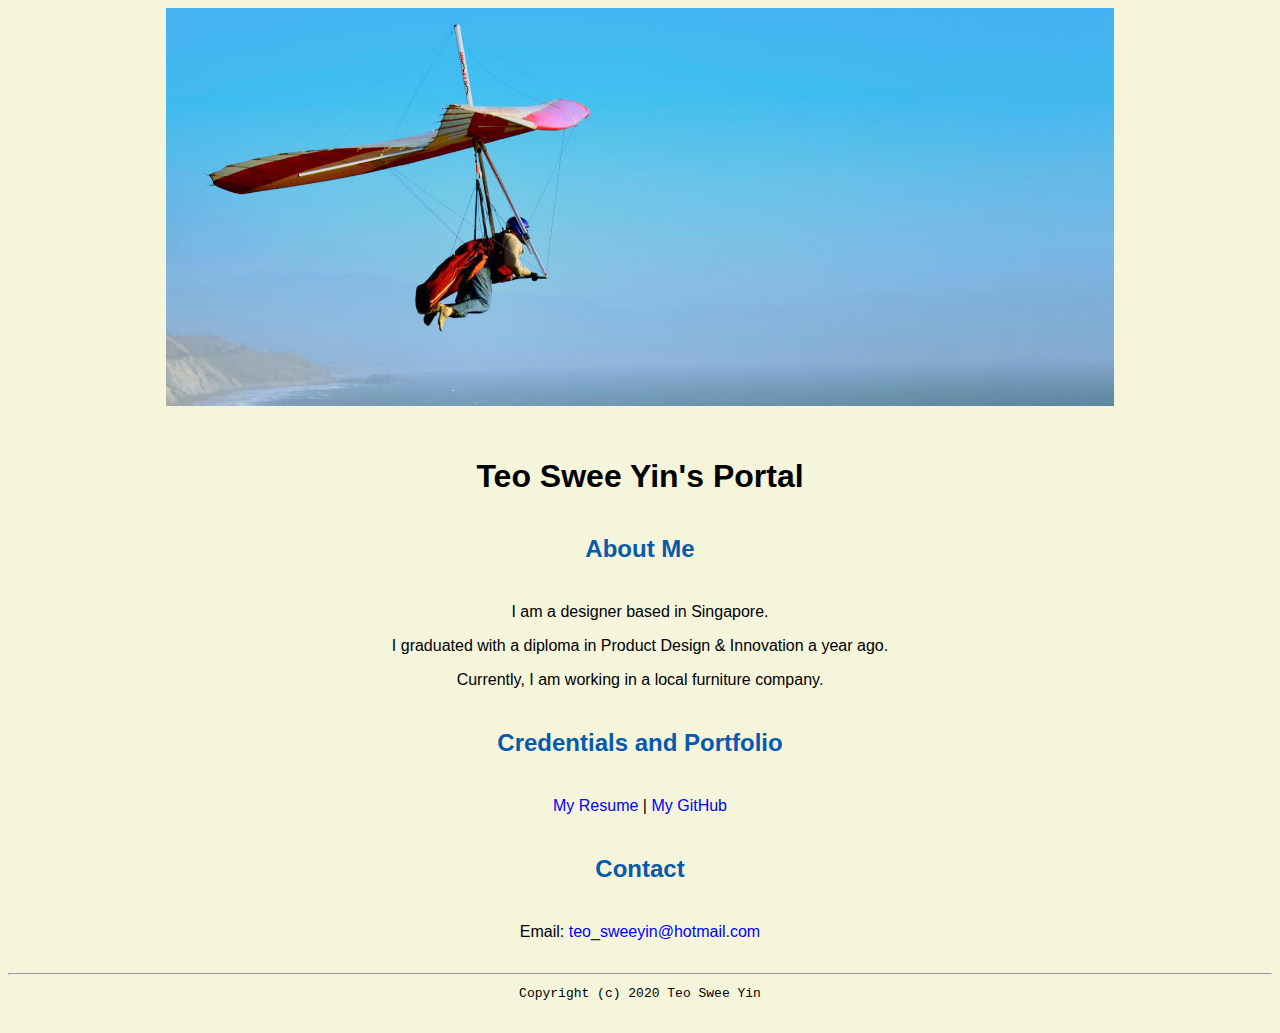
<file: index.html>
<!doctype html>

<!-- this is a comment for human! -->

<html lang="en">

  <header>
<title>Teo Swee Yin's Portal</title>
<link rel="stylesheet" href="css/master.css">
<link rel="FaviconIcon" href="favicon.ico" type="image/x-icon">
<link rel="shortcut" href="favicon.ico" type="image/x-icon">
<meta name="viewport" content="width=device=width, initial-scale=1, shrink-to-fit=no">
<meta name="name" content="Teo Swee Yin's Portal">
<mmeta name="robots" content="noindex, nofollow">
</header>

  <body>
    <img src="images/banner.jpg" width="75%" alt="banner">
<h1>Teo Swee Yin's Portal</h1>
<h2>About Me</h2>
<p>I am a designer based in Singapore. </p>
<p>I graduated with a diploma in Product Design & Innovation a year ago.</p>
<p>Currently, I am working in a local furniture company.</p>
<h2>Credentials and Portfolio</h2>

<p><a href="resume.html">My Resume</a> | <a href="https://github.com/sweeyin">My GitHub</a></p>
<h2/>Contact</h2>

<p>Email: <a href="mailto:teo_sweeyin@hotmail.com">teo_sweeyin@hotmail.com</a></p>


<footer>
  <hr>
  <code>Copyright (c) 2020 Teo Swee Yin</code>
</html>
</file>
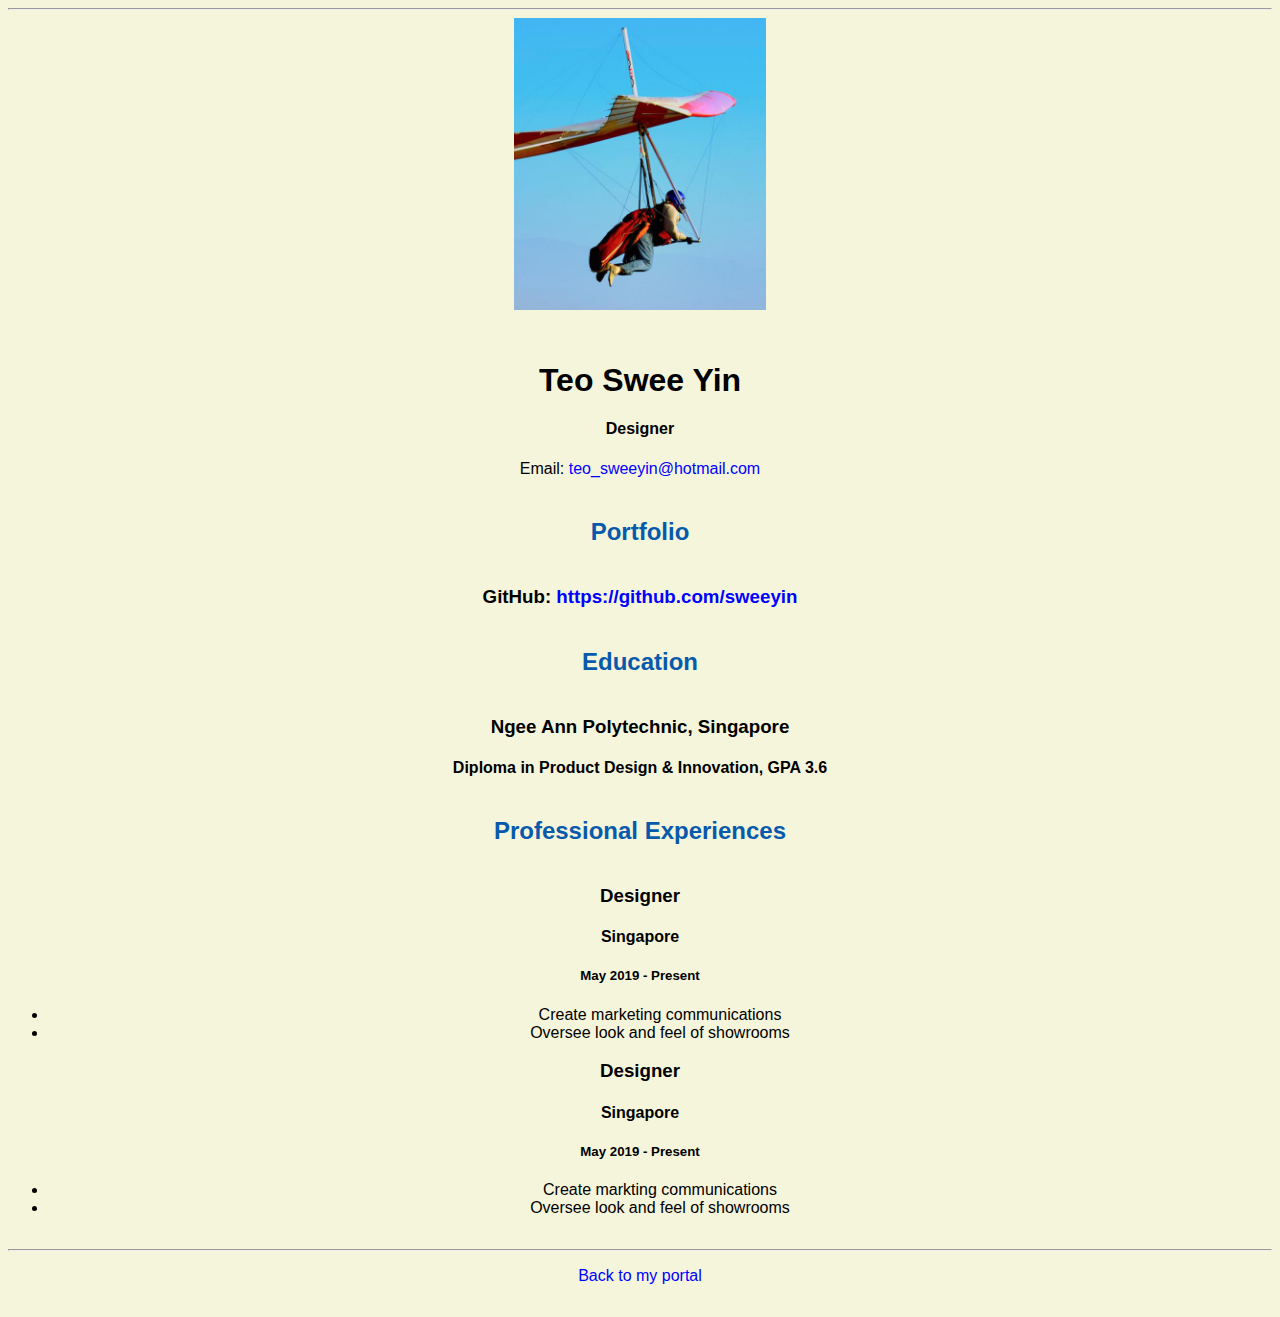
<file: resume.html>
<!doctype html>

<!-- this is a comment for human! -->

<html lang="en">

  <header>
    <title>Teo Swee Yin's Resume</title>
    <link rel="stylesheet" href="css/master.css">
    <link rel="FaviconIcon" href="favicon.ico" type="image/x-icon">
    <link rel="shortcut" href="favicon.ico" type="image/x-icon">
    <meta name="viewport" content="width=device=width, initial-scale=1, shrink-to-fit=no">
    <meta name="name" content="Teo Swee Yin's Portal">
    <mmeta name="robots" content="noindex, nofollow">
  </header>

  <body>
    <hr>

    <img src="images/headshot.jpg" alt="Teo Swee Yin's headshot" width="20%">
    <h1>Teo Swee Yin</h1>
    <h4>Designer</h4>

    <p>Email: <a href="mailto:teo_sweeyin@hotmail.com" target="_blank">teo_sweeyin@hotmail.com</a></p>
    <!-- don't post physical address, personal phone number or other personal information on the web! -->

    <h2>Portfolio</h2>
      <h3>GitHub: <a href="https://github.com/sweeyin" target="_blank">https://github.com/sweeyin</a></h3>

    <h2>Education</h2>

    <h3>Ngee Ann Polytechnic, Singapore</h3>
    <h4>Diploma in Product Design & Innovation, GPA 3.6</h4>

    <h2>Professional Experiences</h2>

    <h3>Designer</h3>
    <h4>Singapore</h4>
    <h5>May 2019 - Present</h5>
      <ul>
        <li>Create marketing communications</li>
        <li>Oversee look and feel of showrooms</li>
      </ul>

    <h3>Designer</h3>
    <h4>Singapore</h4>
    <h5>May 2019 - Present</h5>
      <ul>
        <li>Create markting communications</li>
        <li>Oversee look and feel of showrooms</li>
      </ul>
  </body>

  <footer>
  <hr>
  <p><a href="index.html">Back to my portal</a><p>
  </footer>

</html>
</file>
<file: css/master.css>
/* Cascading stylesheet for the website */

/* Text inside these asterisks and slashes are comments for human */

  a {
  color: blue;  /* set the text color to blue here */
    text-decoration: none; /* This means we do not want hyperlinks to be underlined */
  }

  a:hover {
  color: red;  /* set the text color to red here */
    text-decoration: none; /* This means we do not want hyperlinks to be underlined */
  }

  body {
  background-color:beige;  /* set the background color here */
  color: black;  /* set the text color to black here */
  font-family: arial, Helvetica, Sans-serif;  /* set the font here */
  text-align: center;   /* set the text alignment here */
   }

  footer {
    margin-top: 2rem;
    margin-bottom: 2rem;
  }

  h1 {
    margin-bottom: 0.5rem;
    margin-top: 3rem;
   }

  h2 {
color: #075AAB;

  margin-bottom:2.5rem;
margin-top: 2.5rem;
</file>
